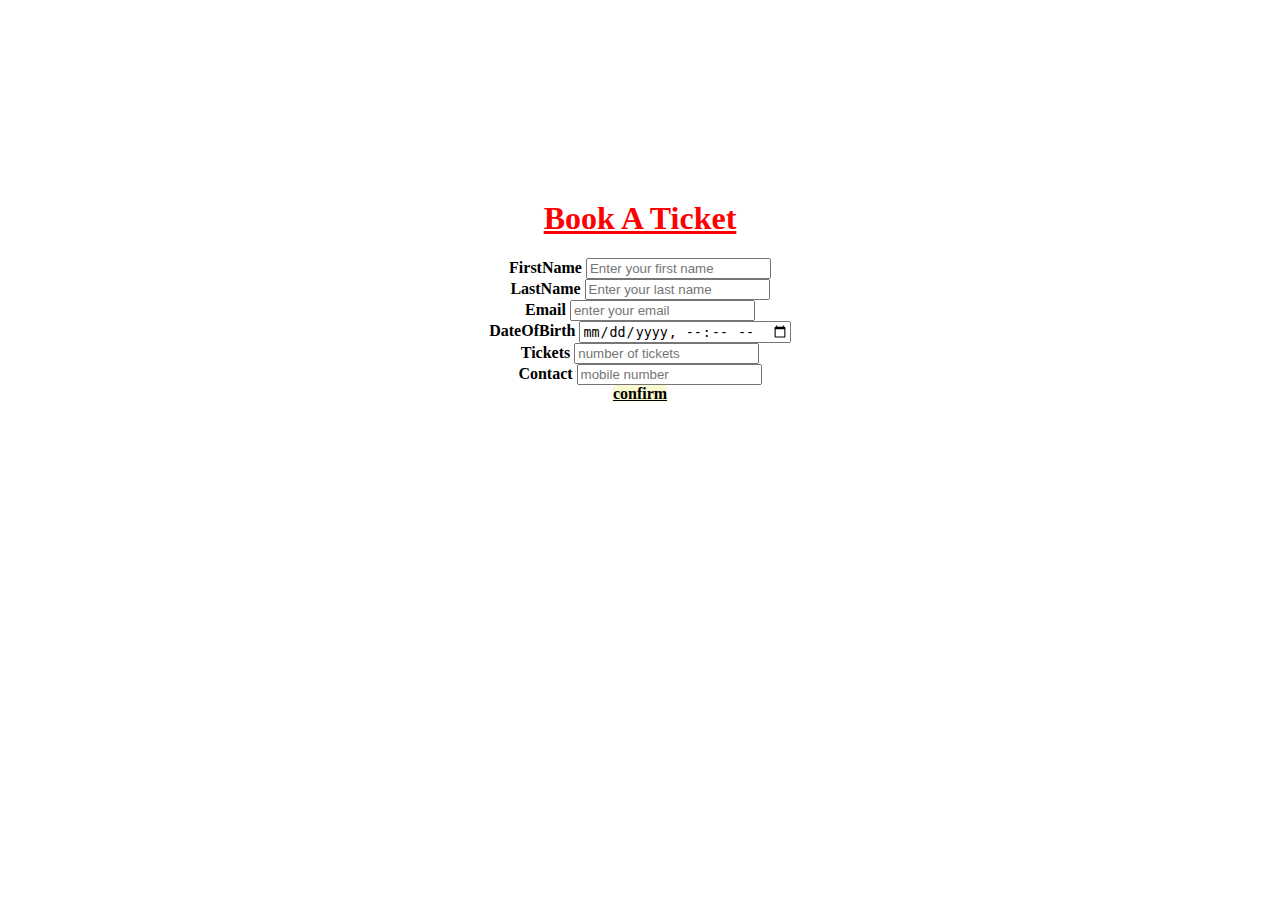
<file: login.html>
<!DOCTYPE html>
<html lang="en">

<head>
    <meta charset="UTF-8">
    <meta name="viewport" content="width=device-width, initial-scale=1.0">
    <meta name="Description" content="Book A Ticket For Your Place">
    <link rel="shortcut icon"
        href="https://blogger.googleusercontent.com/img/b/R29vZ2xl/AVvXsEgiPOuspSeVRp6R4DkgQut6ZgWe7xBafq_KUMFRrPVHA4o0F0Vw7tXV7mU7uktC_X9dBvtM074AtDk8X4YM-EOY4f2kdJ6cZD7UcRXk0lY6cjBqbaAgP85tx2GpDwTMATAMEFST20OM8SaRXGzK30pmlGGPUClM9rXGZ28c9v63BKr2oGj2TFGO3Y9WQIpg/s320/20220818020426_IMG_1753-01.jpeg"
        type="image/x-icon">
    <title> book your ticket</title>
    <link rel="stylesheet" href="style.css">
</head>

<body
    style="background-image:url('https://getwallpapers.com/wallpaper/full/3/3/1/831504-popular-windows-landscape-wallpaper-1920x1080-retina.jpg');">
    <form action="">
        <center class="login">
            <h1 style="color: rgb(255, 0, 0);"><u>Book A Ticket</u></h1>
            FirstName <input type="text" placeholder="Enter your first name" required><br>
            LastName <input type="text" placeholder="Enter your last name" required><br>
            Email <input type="email" placeholder="enter your email" required><br>
            DateOfBirth <input type="datetime-local" placeholder="enter yourdate of birth" required><br>
            Tickets <input type="number" placeholder="number of tickets" required><br>
            Contact <input type="text" placeholder="mobile number" pattern="[0-9]+" maxlength="10" required><br>
            <a href="thankyou.html" class="confirm">confirm</a>
        </center>
    </form>
</body>

</html>
</file>
<file: style.css>
.first {
    margin: 60px 200px;
    border: 10px groove orange;
    padding: 50px;
    background-color: aquamarine;
    font-style: italic;
    font-weight: bold;
    text-align: center;

}

.head1 {
    text-align: center;
    font-size: xx-large;
    color: brown;
    font-weight: bolder;
    font-style: normal;
}

.araku {
    height: 200px;
    width: 200px;
    object-fit: cover;
    border-radius: 50%;
    cursor: pointer;
    float: left;
    text-align: center;

}

.para1 {
    text-align: initial;
}

.button1 {
    border: none;
    padding: 4px 32px;
    border-radius: 4px;
    font-size: small;
    color: red;
    cursor: pointer;
    background-color: black;
    text-align: center;
}


.second {
    margin: 70px 200px;
    border: 10px groove orange;
    padding: 50px;
    background-color: rgb(255, 127, 127);
    font-style: italic;
    font-weight: bold;
    text-align: center;

}

.head2 {
    text-align: center;
    font-size: xx-large;
    color: darkorchid;
    font-weight: bolder;
    font-style: normal;
}

.tirumala {
    height: 170px;
    width: 170px;
    object-fit: cover;
    border-radius: 50%;
    cursor: pointer;
    float: left;
    text-align: center;

}

.para2 {
    text-align: initial;
}


.button2 {
    border: none;
    padding: 4px 32px;
    border-radius: 4px;
    font-size: small;
    color: red;
    cursor: pointer;
    background-color: black;

}

.third {
    margin: 70px 200px;
    border: 10px groove orange;
    padding: 50px;
    background-color: rgb(255, 127, 253);
    font-style: italic;
    font-weight: bold;
    text-align: center;

}

.head3 {
    text-align: center;
    font-size: xx-large;
    color: blue;
    font-weight: bolder;
    font-style: normal;
}

.kilasagiri {
    height: 170px;
    width: 170px;
    object-fit: cover;
    border-radius: 50%;
    cursor: pointer;
    float: left;
    text-align: center;

}

.para3 {
    text-align: initial;
}

.button3 {
    border: none;
    padding: 4px 32px;
    border-radius: 4px;
    font-size: small;
    color: red;
    cursor: pointer;
    background-color: black;
}

.four {
    margin: 70px 200px;
    border: 10px groove orange;
    padding: 50px;
    background-color: rgb(255, 200, 127);
    font-style: italic;
    font-weight: bold;
    text-align: center;

}

.head4 {
    text-align: center;
    font-size: xx-large;
    color: rgb(209, 0, 164);
    font-weight: bolder;
    font-style: normal;
}

.charminar {
    height: 170px;
    width: 170px;
    object-fit: cover;
    border-radius: 50%;
    cursor: pointer;
    float: left;
    text-align: center;

}

.para4 {
    text-align: initial;
}

.button4 {
    border: none;
    padding: 4px 32px;
    border-radius: 4px;
    font-size: small;
    color: red;
    cursor: pointer;
    background-color: black;
}

.five {
    margin: 70px 200px;
    border: 10px groove orange;
    padding: 50px;
    background-color: rgb(255, 127, 127);
    font-style: italic;
    font-weight: bold;
    text-align: center;
}

.head5 {
    text-align: center;
    font-size: xx-large;
    color: rgb(209, 0, 150);
    font-weight: bolder;
    font-style: normal;
}

.thajmahal {
    height: 170px;
    width: 170px;
    object-fit: cover;
    border-radius: 50%;
    cursor: pointer;
    float: left;
    text-align: center;

}

.para5 {
    text-align: initial;
}

.button5 {
    border: none;
    padding: 4px 32px;
    border-radius: 4px;
    font-size: small;
    color: red;
    cursor: pointer;
    background-color: black;
}

.six {
    margin: 1px 200px;
    border: 10px groove orange;
    padding: 50px;
    background-color: lightsalmon;
    font-style: italic;
    font-weight: bold;
    text-align: center;
}

.head6 {
    text-align: center;
    font-size: xx-large;
    color: black;
    font-weight: bolder;
    font-style: normal;
}

.kedarnath {
    height: 170px;
    width: 170px;
    object-fit: cover;
    border-radius: 50%;
    cursor: pointer;
    float: left;
    text-align: center;

}

.para6 {
    text-align: initial;
}

.button6 {
    border: none;
    padding: 4px 32px;
    border-radius: 4px;
    font-size: small;
    color: red;
    cursor: pointer;
    background-color: black;
}

.seven {
    margin: 70px 200px;
    border: 10px groove orange;
    padding: 50px;
    background-color: lightskyblue;
    font-style: italic;
    font-weight: bold;
    text-align: center;
}

.head7 {
    text-align: center;
    font-size: xx-large;
    color: lightcoral;
    font-weight: bolder;
    font-style: normal;
}

.mysore {
    height: 170px;
    width: 170px;
    object-fit: cover;
    border-radius: 50%;
    cursor: pointer;
    float: left;
    text-align: center;

}

.para7 {
    text-align: initial;
}

.button7 {
    border: none;
    padding: 4px 32px;
    border-radius: 4px;
    font-size: small;
    color: red;
    cursor: pointer;
    background-color: black;
}

.eight {
    margin: 70px 200px;
    border: 10px groove orange;
    padding: 50px;
    background-color: mediumspringgreen;
    font-style: italic;
    font-weight: bold;
    text-align: center;

}

.head8 {
    text-align: center;
    font-size: xx-large;
    color: darkcyan;
    font-weight: bolder;
    font-style: normal;
}

.kanipakam {
    height: 170px;
    width: 170px;
    object-fit: cover;
    border-radius: 50%;
    cursor: pointer;
    float: left;
    text-align: center;

}

.para8 {
    text-align: initial;
}

.button8 {
    border: none;
    padding: 4px 32px;
    border-radius: 4px;
    font-size: small;
    color: red;
    cursor: pointer;
    background-color: black;
}

.nine {
    margin: 70px 200px;
    border: 10px groove orange;
    padding: 50px;
    background-color: pink;
    font-style: italic;
    font-weight: bold;
    text-align: center;

}

.head9 {
    text-align: center;
    font-size: xx-large;
    color: green;
    font-weight: bolder;
    font-style: normal;
}

.beach {
    height: 170px;
    width: 170px;
    object-fit: cover;
    border-radius: 50%;
    cursor: pointer;
    float: left;
    text-align: center;

}

.para9 {
    text-align: initial;
}

.button9 {
    border: none;
    padding: 4px 32px;
    border-radius: 4px;
    font-size: small;
    color: red;
    cursor: pointer;
    background-color: black;
}

.ten {
    margin: 70px 200px;
    border: 10px groove orange;
    padding: 50px;
    background-color: violet;
    font-style: italic;
    font-weight: bold;
    text-align: center;

}

.head10 {
    text-align: center;
    font-size: xx-large;
    color: brown;
    font-weight: bolder;
    font-style: normal;
}

.thalakona {
    height: 170px;
    width: 170px;
    object-fit: cover;
    border-radius: 50%;
    cursor: pointer;
    float: left;
    text-align: center;

}

.para10 {
    text-align: initial;
}

.button10 {
    border: none;
    padding: 4px 32px;
    border-radius: 4px;
    font-size: small;
    color: red;
    cursor: pointer;
    background-color: black;
}

.h1 {
    margin: 70px 1px;
    text-align: center;
    font-weight: bolder;
    background-color: aqua;

}

.login {
    margin: 200px;
    color: black;
    font-weight: bold;
}

.confirm {
    border: none;
    border-radius: 2px;
    color: black;
    background-color: lightgoldenrodyellow;
}

.flight {
    margin: 30px;

}
</file>
